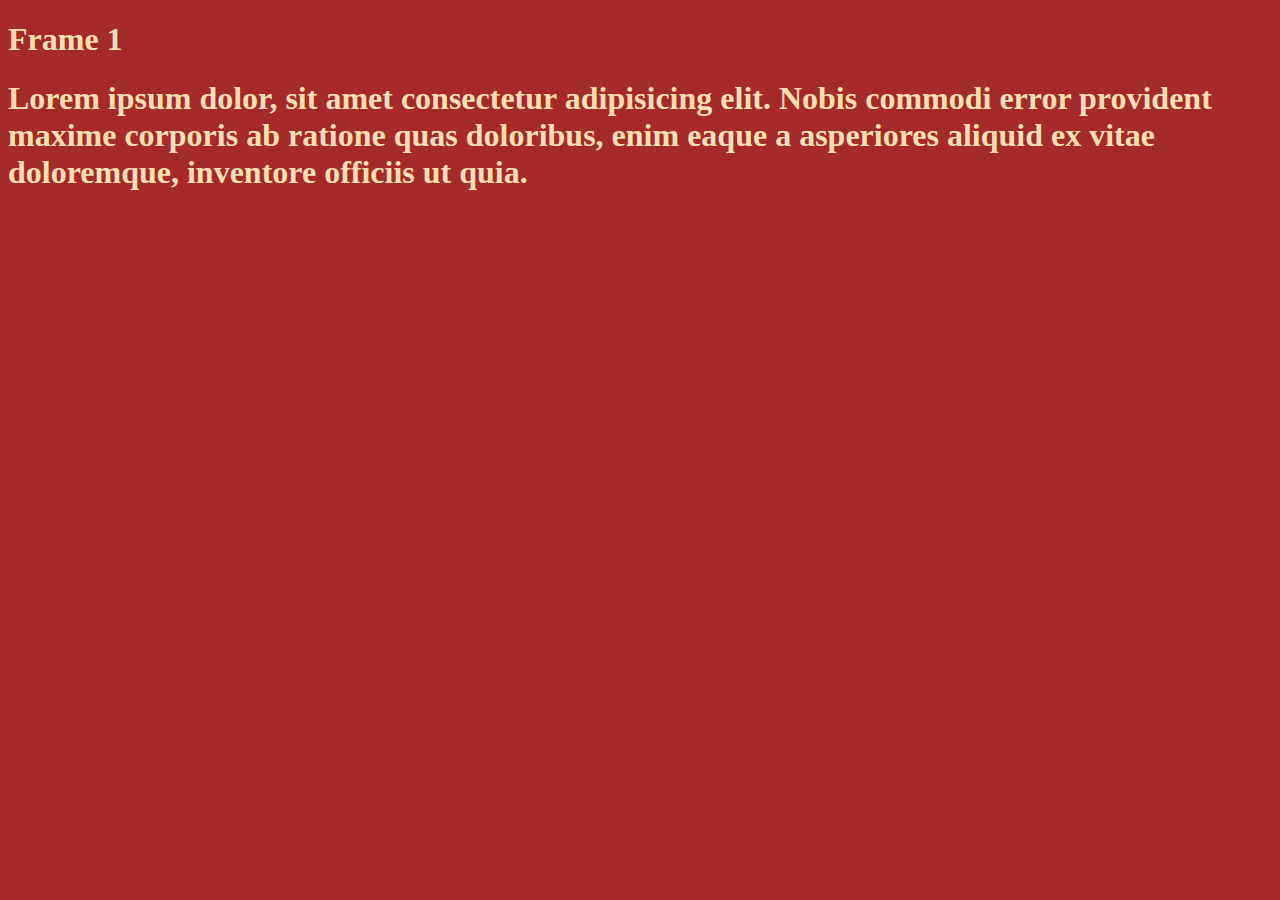
<file: frame1.html>
<!DOCTYPE html>
<html lang="en">
<head>
    <meta charset="UTF-8">
    <meta name="viewport" content="width=device-width, initial-scale=1.0">
    <title>Frame 1</title>
</head>
<body style="background-color: brown;
    color: wheat;
">
    <h1>Frame 1</h1>
    <h1>Lorem ipsum dolor, sit amet consectetur adipisicing elit. Nobis commodi error provident maxime corporis ab ratione quas doloribus, enim eaque a asperiores aliquid ex vitae doloremque, inventore officiis ut quia.</h1>
</body>
</html>
</file>
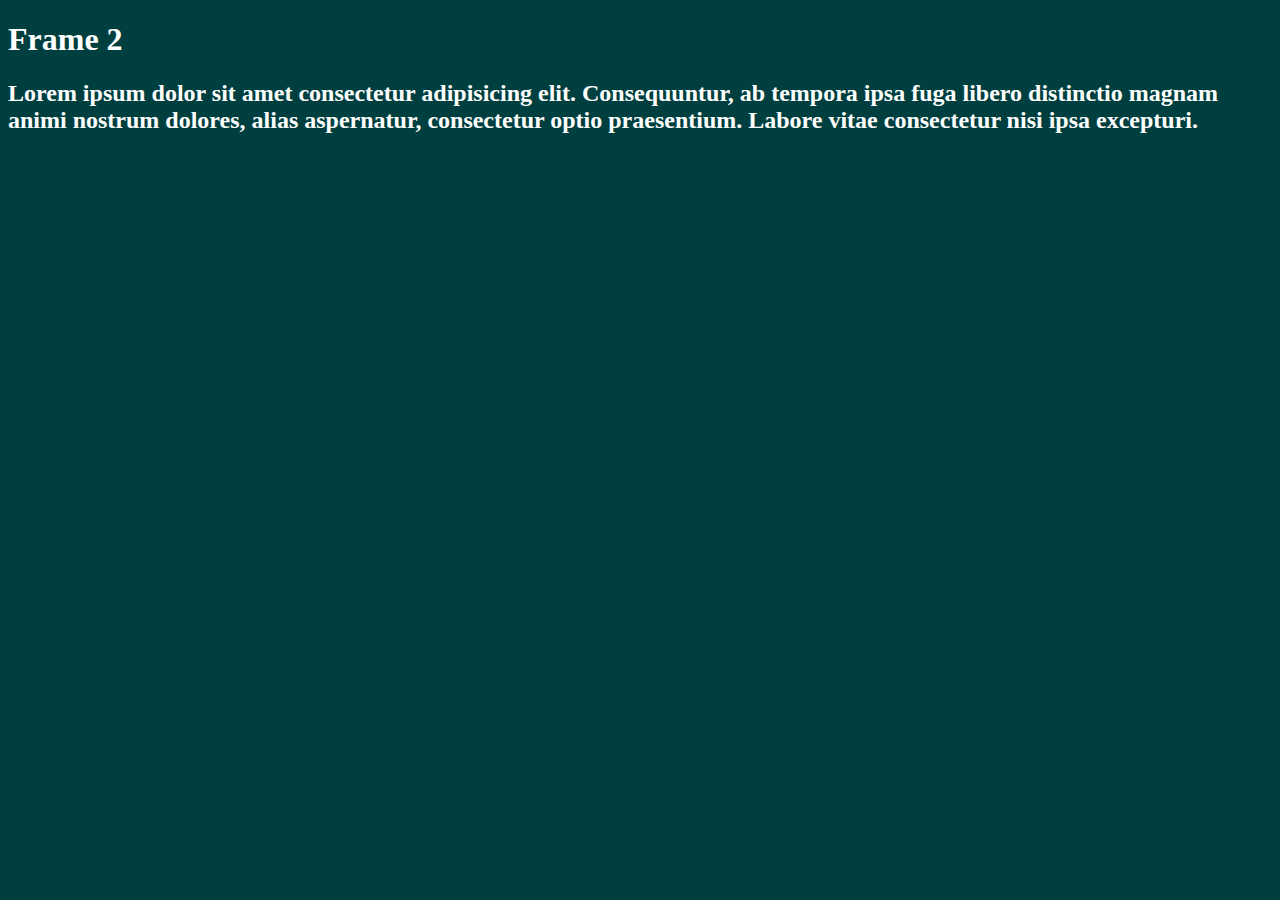
<file: frame2.html>
<!DOCTYPE html>
<html lang="en">
<head>
    <meta charset="UTF-8">
    <meta name="viewport" content="width=device-width, initial-scale=1.0">
    <title>Frame 2</title>
</head>
<body style="background-color: rgb(0, 63, 63);  color: white;">
    <h1>Frame 2</h1>
    <h2>Lorem ipsum dolor sit amet consectetur adipisicing elit. Consequuntur, ab tempora ipsa fuga libero distinctio magnam animi nostrum dolores, alias aspernatur, consectetur optio praesentium. Labore vitae consectetur nisi ipsa excepturi.</h2>
</body>
</html>
</file>
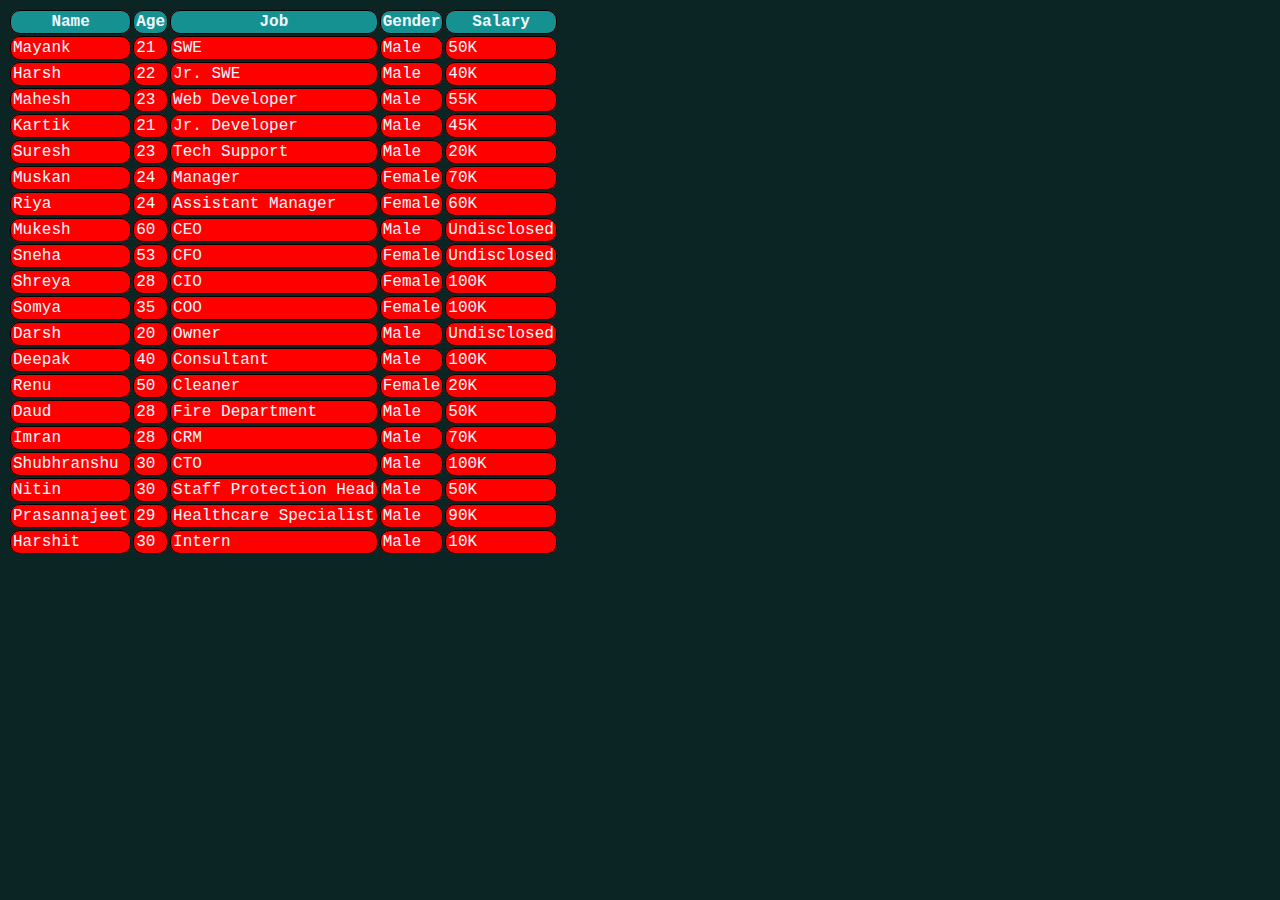
<file: tables.html>
<!DOCTYPE html>
<html lang="en">
<head>
    <meta charset="UTF-8">
    <meta name="viewport" content="width=device-width, initial-scale=1.0">
    <link rel="stylesheet" href="table.css">
    <title>Tables</title>
</head>
<body>
    <table>
        <tr>
            <th>Name</th>
            <th>Age</th>
            <th>Job</th>
            <th>Gender</th>
            <th>Salary</th>
        </tr>
        <tr>
            <td>Mayank</td>
            <td>21</td>
            <td>SWE</td>
            <td>Male</td>
            <td>50K</td>
        </tr>
        <tr>
            <td>Harsh</td>
            <td>22</td>
            <td>Jr. SWE</td>
            <td>Male</td>
            <td>40K</td>
        </tr>
        <tr>
            <td>Mahesh</td>
            <td>23</td>
            <td>Web Developer</td>
            <td>Male</td>
            <td>55K</td>
        </tr>
        <tr>
            <td>Kartik</td>
            <td>21</td>
            <td>Jr. Developer</td>
            <td>Male</td>
            <td>45K</td>
        </tr>
        <tr>
            <td>Suresh</td>
            <td>23</td>
            <td>Tech Support</td>
            <td>Male</td>
            <td>20K</td>
        </tr>
        <tr>
            <td>Muskan</td>
            <td>24</td>
            <td>Manager</td>
            <td>Female</td>
            <td>70K</td>
        </tr>
        <tr>
            <td>Riya</td>
            <td>24</td>
            <td>Assistant Manager</td>
            <td>Female</td>
            <td>60K</td>
        </tr>
        <tr>
            <td>Mukesh</td>
            <td>60</td>
            <td>CEO</td>
            <td>Male</td>
            <td>Undisclosed</td>
        </tr>
        <tr>
            <td>Sneha</td>
            <td>53</td>
            <td>CFO</td>
            <td>Female</td>
            <td>Undisclosed</td>
        </tr>
        <tr>
            <td>Shreya</td>
            <td>28</td>
            <td>CIO</td>
            <td>Female</td>
            <td>100K</td>
        </tr>
        <tr>
            <td>Somya</td>
            <td>35</td>
            <td>COO</td>
            <td>Female</td>
            <td>100K</td>
        </tr>
        <tr>
            <td>Darsh</td>
            <td>20</td>
            <td>Owner</td>
            <td>Male</td>
            <td>Undisclosed</td>
        </tr>
        <tr>
            <td>Deepak</td>
            <td>40</td>
            <td>Consultant</td>
            <td>Male</td>
            <td>100K</td>
        </tr>
        <tr>
            <td>Renu</td>
            <td>50</td>
            <td>Cleaner</td>
            <td>Female</td>
            <td>20K</td>
        </tr>
        <tr>
            <td>Daud</td>
            <td>28</td>
            <td>Fire Department</td>
            <td>Male</td>
            <td>50K</td>
        </tr>
        <tr>
            <td>Imran</td>
            <td>28</td>
            <td>CRM</td>
            <td>Male</td>
            <td>70K</td>
        </tr>
        <tr>
            <td>Shubhranshu</td>
            <td>30</td>
            <td>CTO</td>
            <td>Male</td>
            <td>100K</td>
        </tr>
            <td>Nitin</td>
            <td>30</td>
            <td>Staff Protection Head</td>
            <td>Male</td>
            <td>50K</td>
        </tr>
        <tr>
            <td>Prasannajeet</td>
            <td>29</td>
            <td>Healthcare Specialist</td>
            <td>Male</td>
            <td>90K</td>
        </tr>
        <tr>
            <td>Harshit</td>
            <td>30</td>
            <td>Intern</td>
            <td>Male</td>
            <td>10K</td>
        </tr>
    </table>
</body>
</html>
</file>
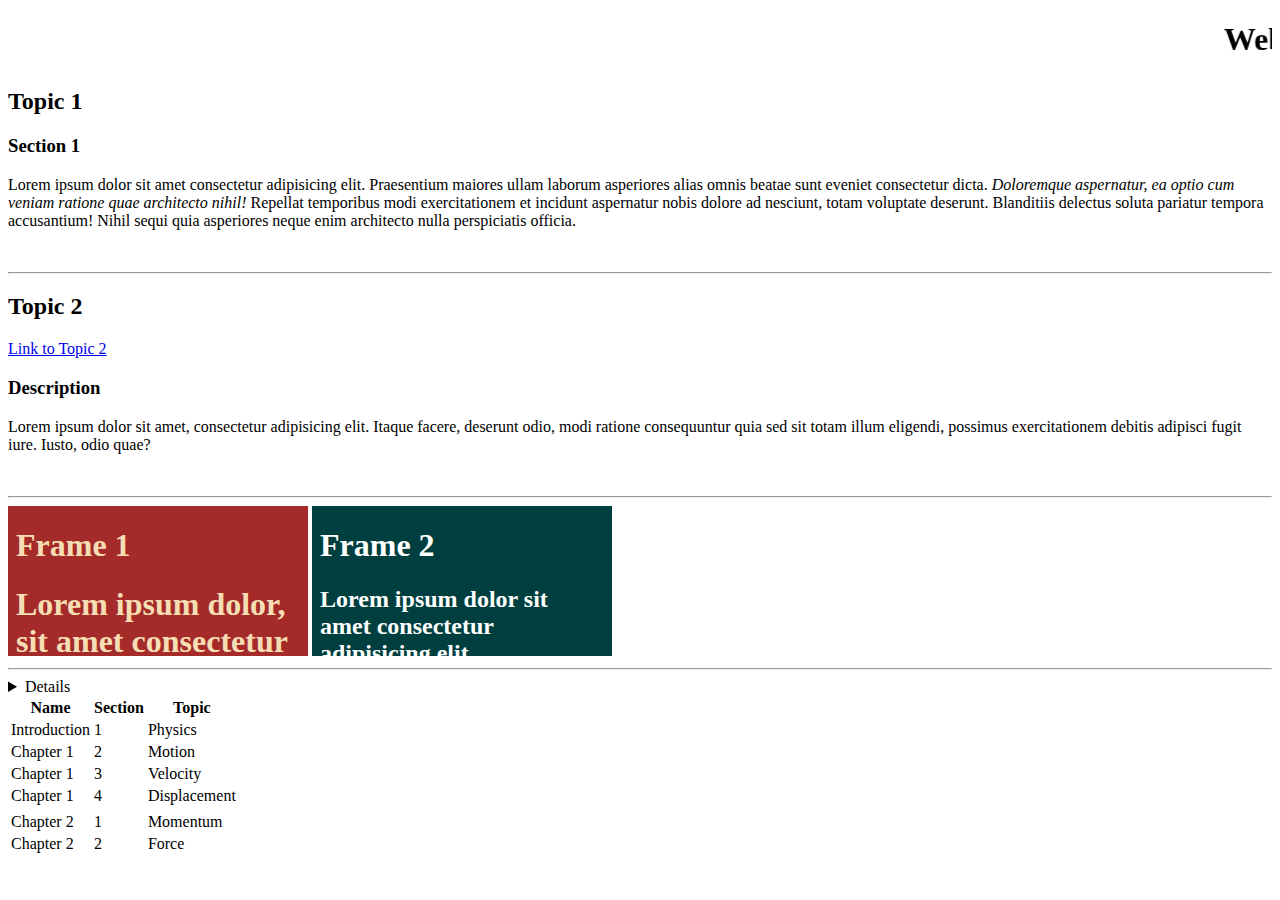
<file: webpage.html>
<!DOCTYPE html>
<html lang="en">
<head>
    <meta charset="UTF-8">
    <meta name="viewport" content="width=device-width, initial-scale=1.0">
    <!-- <link rel="stylesheet" href="HTML/table.css"> -->
    <title>Practice Webpage</title>
</head>
<body>
    <h1><marquee behavior="" direction="left">Webpage 1</marquee></h1>
    <h2>Topic 1</h2>
    <h3>Section 1</h3>
    <p>Lorem ipsum dolor sit amet consectetur adipisicing elit. Praesentium maiores ullam laborum asperiores alias omnis beatae sunt eveniet consectetur dicta. 
        <i>
        Doloremque aspernatur, ea optio cum veniam ratione quae architecto nihil!
        </i> 
    Repellat temporibus modi exercitationem et incidunt aspernatur nobis dolore ad nesciunt, totam voluptate deserunt. Blanditiis delectus soluta pariatur tempora accusantium! Nihil sequi quia asperiores neque enim architecto nulla perspiciatis officia.
    </p>
    <br>
    <hr>
    <h2>Topic 2</h2>
    <a href="topic2.html">Link to Topic 2</a>
    <h3>Description</h3>
    <p>Lorem ipsum dolor sit amet, consectetur adipisicing elit. Itaque facere, deserunt odio, modi ratione consequuntur quia sed sit totam illum eligendi, possimus exercitationem debitis adipisci fugit iure. Iusto, odio quae?</p>
    <br>
    <hr>
    <iframe src="frame1.html" frameborder="0"></iframe>
    <iframe src="frame2.html" frameborder="0"></iframe>
    <br>
    <hr>
    <details>Hidden Details</details>
    <table >
        <tr>
            <th>Name</th>
            <th>Section</th>
            <th>Topic</th>
        </tr>
        <tr>
            <td>Introduction</td>
            <td>1</td>
            <td>Physics</td>
        </tr>
        <tr>
            <td>Chapter 1</td>
            <td>2</td>
            <td>Motion</td>
        </tr>
        <tr>
            <td>Chapter 1</td>
            <td>3</td>
            <td>Velocity</td>
        </tr>
        <tr>
            <td>Chapter 1</td>
            <td>4</td>
            <td>Displacement</td>
        </tr>
        <tr>
            <td></td>
        </tr>
        <tr>
            <td>Chapter 2</td>
            <td>1</td>
            <td>Momentum</td>
        </tr>
        <tr>
            <td>Chapter 2</td>
            <td>2</td>
            <td>Force</td>
        </tr>
    </table>
</body>
</html>
</file>
<file: table.css>
th, td{
    border: 1px solid black;
    border-radius: 10px;
    padding: 2px;
    border-style: solid;
}

body{
    background-color: rgb(11, 37, 37);
    color: beige;
    font-family: 'Courier New', Courier, monospace
}

tr, td{
    background-color: rgb(255, 0, 0);
    color: aliceblue;
}

th{
    background-color: rgb(22, 145, 145);
}
</file>
